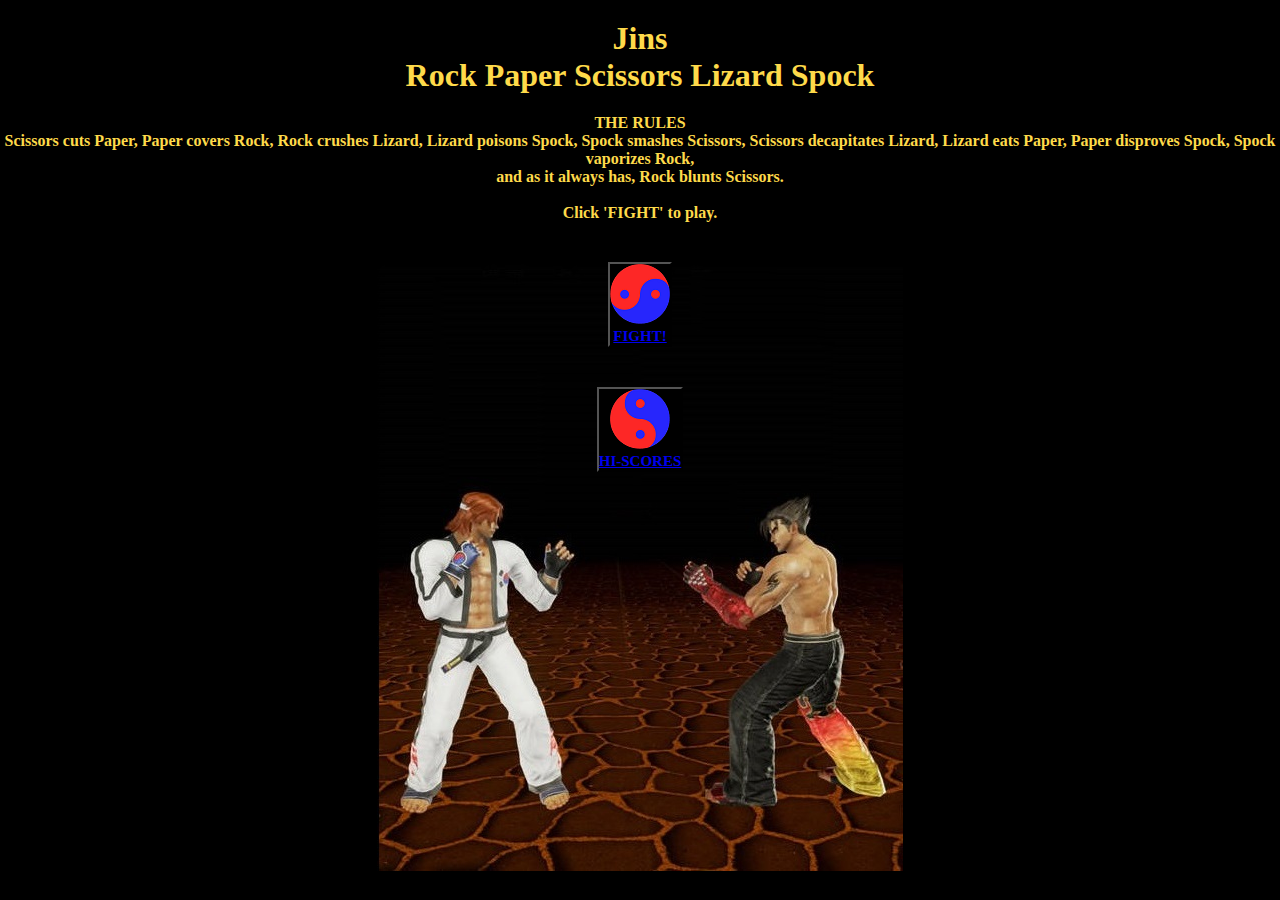
<file: index.html>
<!DOCTYPE html>
<html lang="en">

<head>
    <meta charset="UTF-8">
    <meta name="viewport" content="width=device-width, initial-scale=1.0">
    <meta name="Rock Paper Scissors Game" content="A Rock Paper Scissors Game.....">
    <meta name="keywords" content="rock paper scissors game jin">
    <link rel="stylesheet" href="assets/css/index.css">
    <title>Yins Rock Paper Scissors</title>
</head>

<body>

<header>
    <h1>Jins</h1>
    <h1>Rock Paper Scissors Lizard Spock</h1>
</header>

<h4>THE RULES<br>
    Scissors cuts Paper, Paper covers Rock, Rock crushes Lizard, Lizard poisons Spock, Spock smashes Scissors, Scissors decapitates Lizard, Lizard eats Paper, Paper disproves Spock, Spock vaporizes Rock,<br>and as it always has, Rock blunts Scissors.<br><br>Click 'FIGHT' to play.</h4>

<div id="fight">
    <button><a href="game.html"><img src="assets/images/rock.png" alt="Rock"><br>FIGHT!</a></button>
</div>

<div id="hiscores">
   <button><a href="hiscores.html"><img src="assets/images/paper.png" alt="Paper"><br>HI-SCORES</a></button>
</div>

</body>
</file>
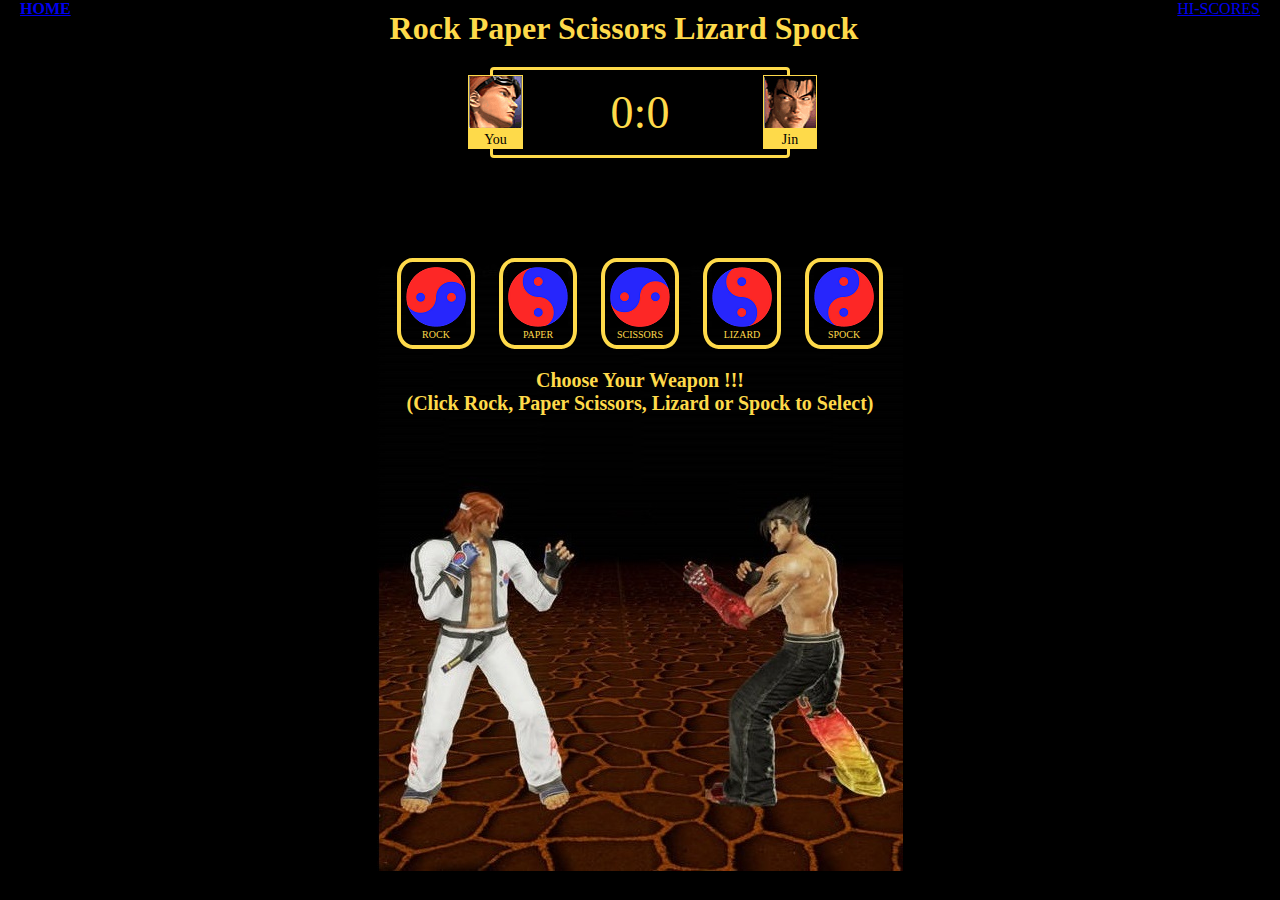
<file: game.html>
<!DOCTYPE html>
<html lang="en">

<head>
    <meta charset="UTF-8">
    <meta name="viewport" content="width=device-width, initial-scale=1.0">
    <meta name="Rock Paper Scissors Game" content="A Rock Paper Scissors Game.....">
    <meta name="keywords" content="rock paper scissors game jin">
    <link rel="stylesheet" href="assets/css/game.css">
    <title>Yins Rock Paper Scissors Lizard Spock</title>
</head>

<body>
<header>
    <div id="leftheader"><a href="index.html">HOME</a></div>
    <div id="rightheader"><a href="hiscores.html">HI-SCORES</a></div>
</header>
    
<div class="title"><h1>Rock Paper Scissors Lizard Spock</h1></div>
   

<div class="score-board">
    <div id="user-label" class="badge"><img src="assets/images/you.png" alt="Your Face"><br>You</div>
    <div id="computer-label" class="badge"><img src="assets/images/jin.png" alt="Jins Face"><br>Jin</div>
    <span id="user-score">0</span>:<span id="computer-score">0</span>
</div>

<div class="result">
    <p> <br> <br></p>
</div>

<div class="choices">
    <div class="choice" id="Rock">
    <img src="assets/images/rock.png" alt="Rock"><br><p>ROCK</p>
    </div>
    
    <div class="choice" id="Paper">
    <img src="assets/images/paper.png" alt="Paper"><br><p>PAPER</p>
    </div>
    
    <div class="choice" id="Scissors">
    <img src="assets/images/scissors.png" alt="Scissors"><br><p>SCISSORS</p>
    </div>
    
    <div class="choice" id="Lizard">
    <img src="assets/images/lizard.png" alt="Lizard"><br><p>LIZARD</p>
    </div>

    <div class="choice" id="Spock">
        <img src="assets/images/spock.png" alt="Spock"><br><p>SPOCK</p>
        </div>
    
<p id="action-message">Choose Your Weapon !!!<br>(Click Rock, Paper Scissors, Lizard or Spock to Select)</p>

</div>





    <script src="assets/js/game.js"></script>
  </body>
</file>
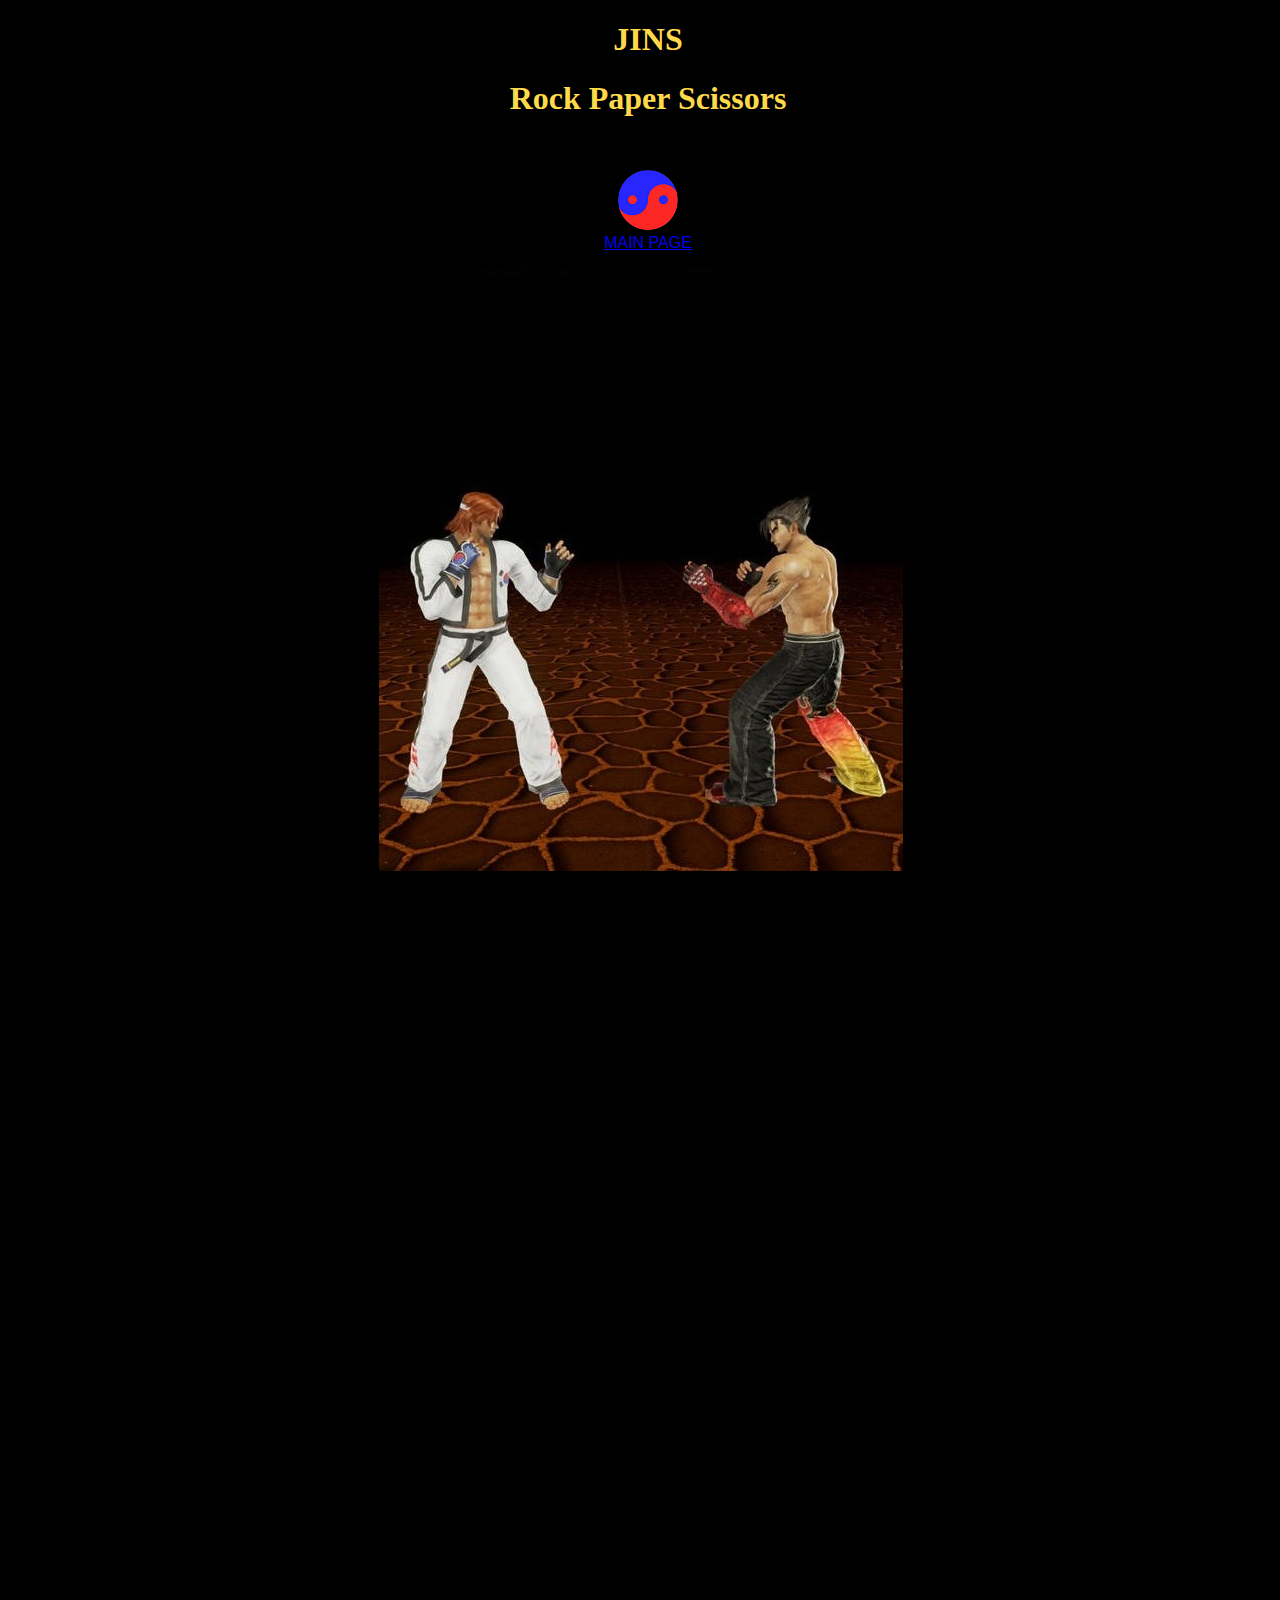
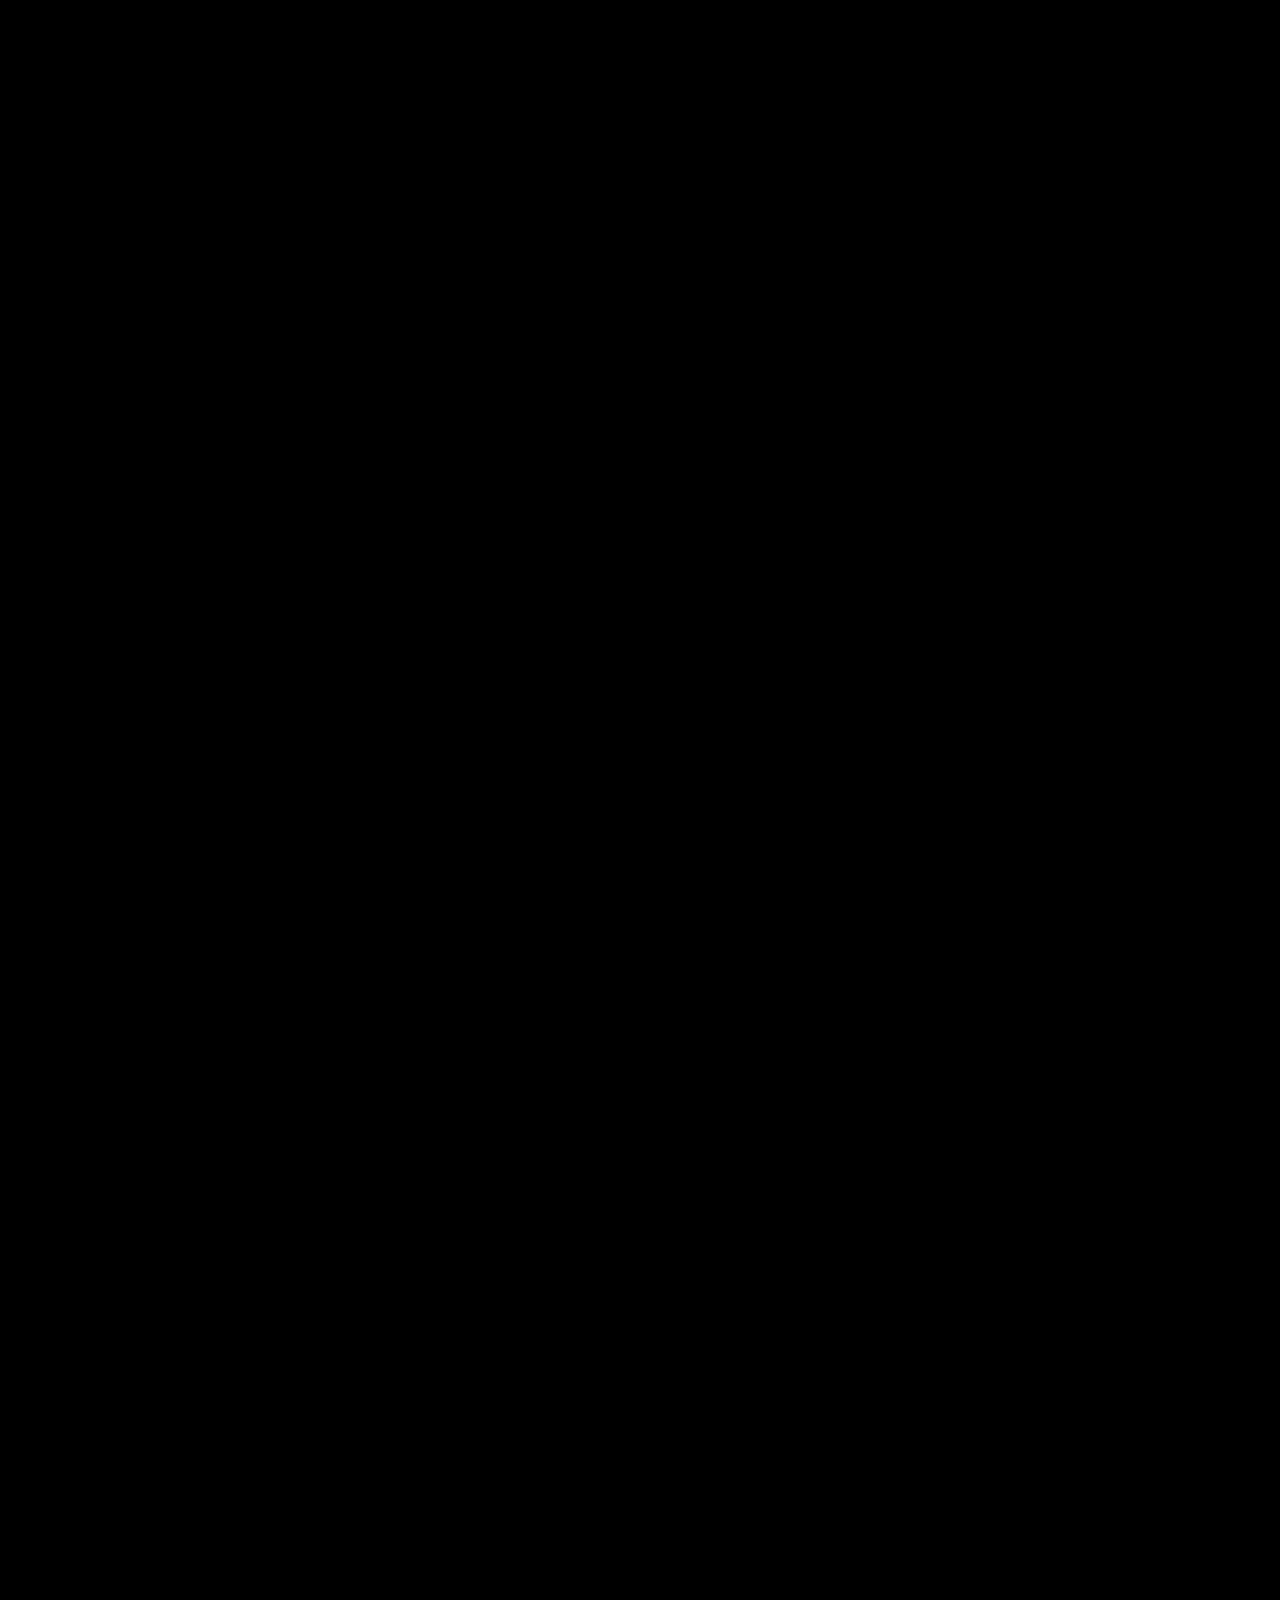
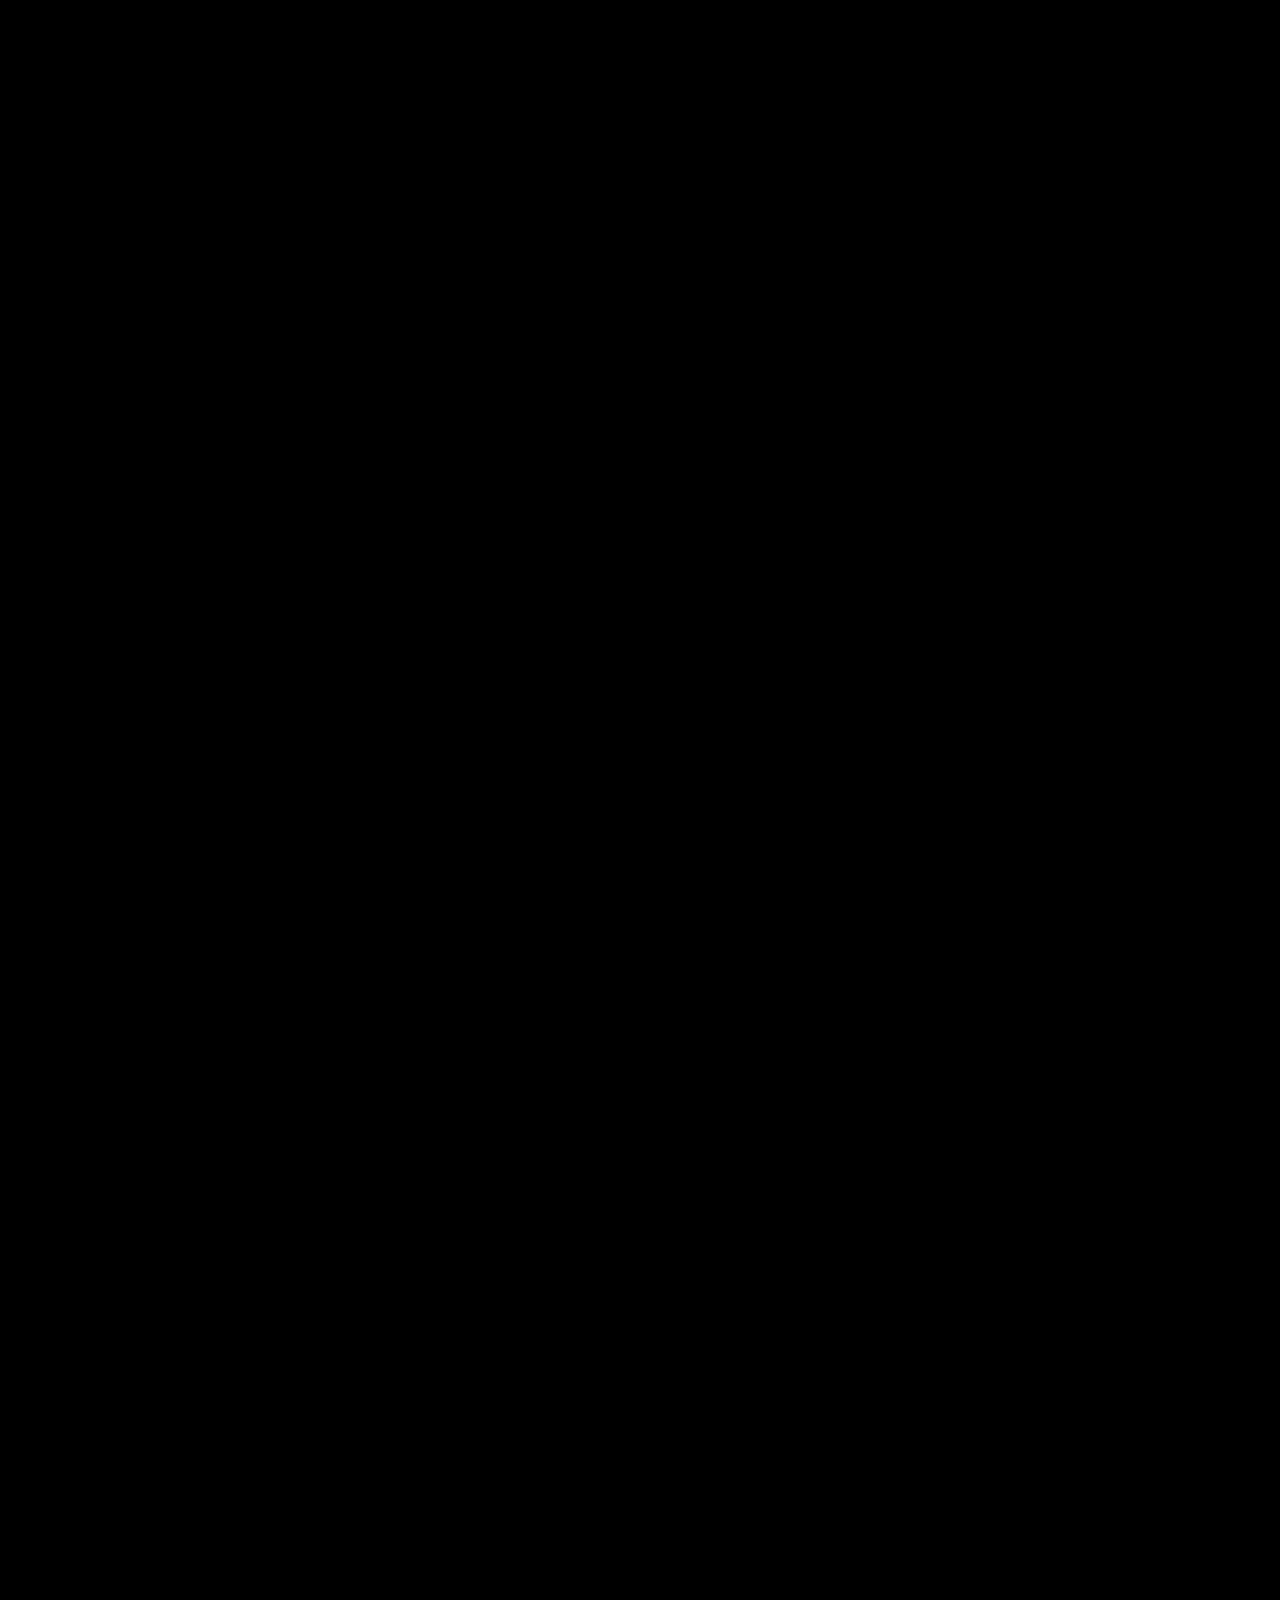
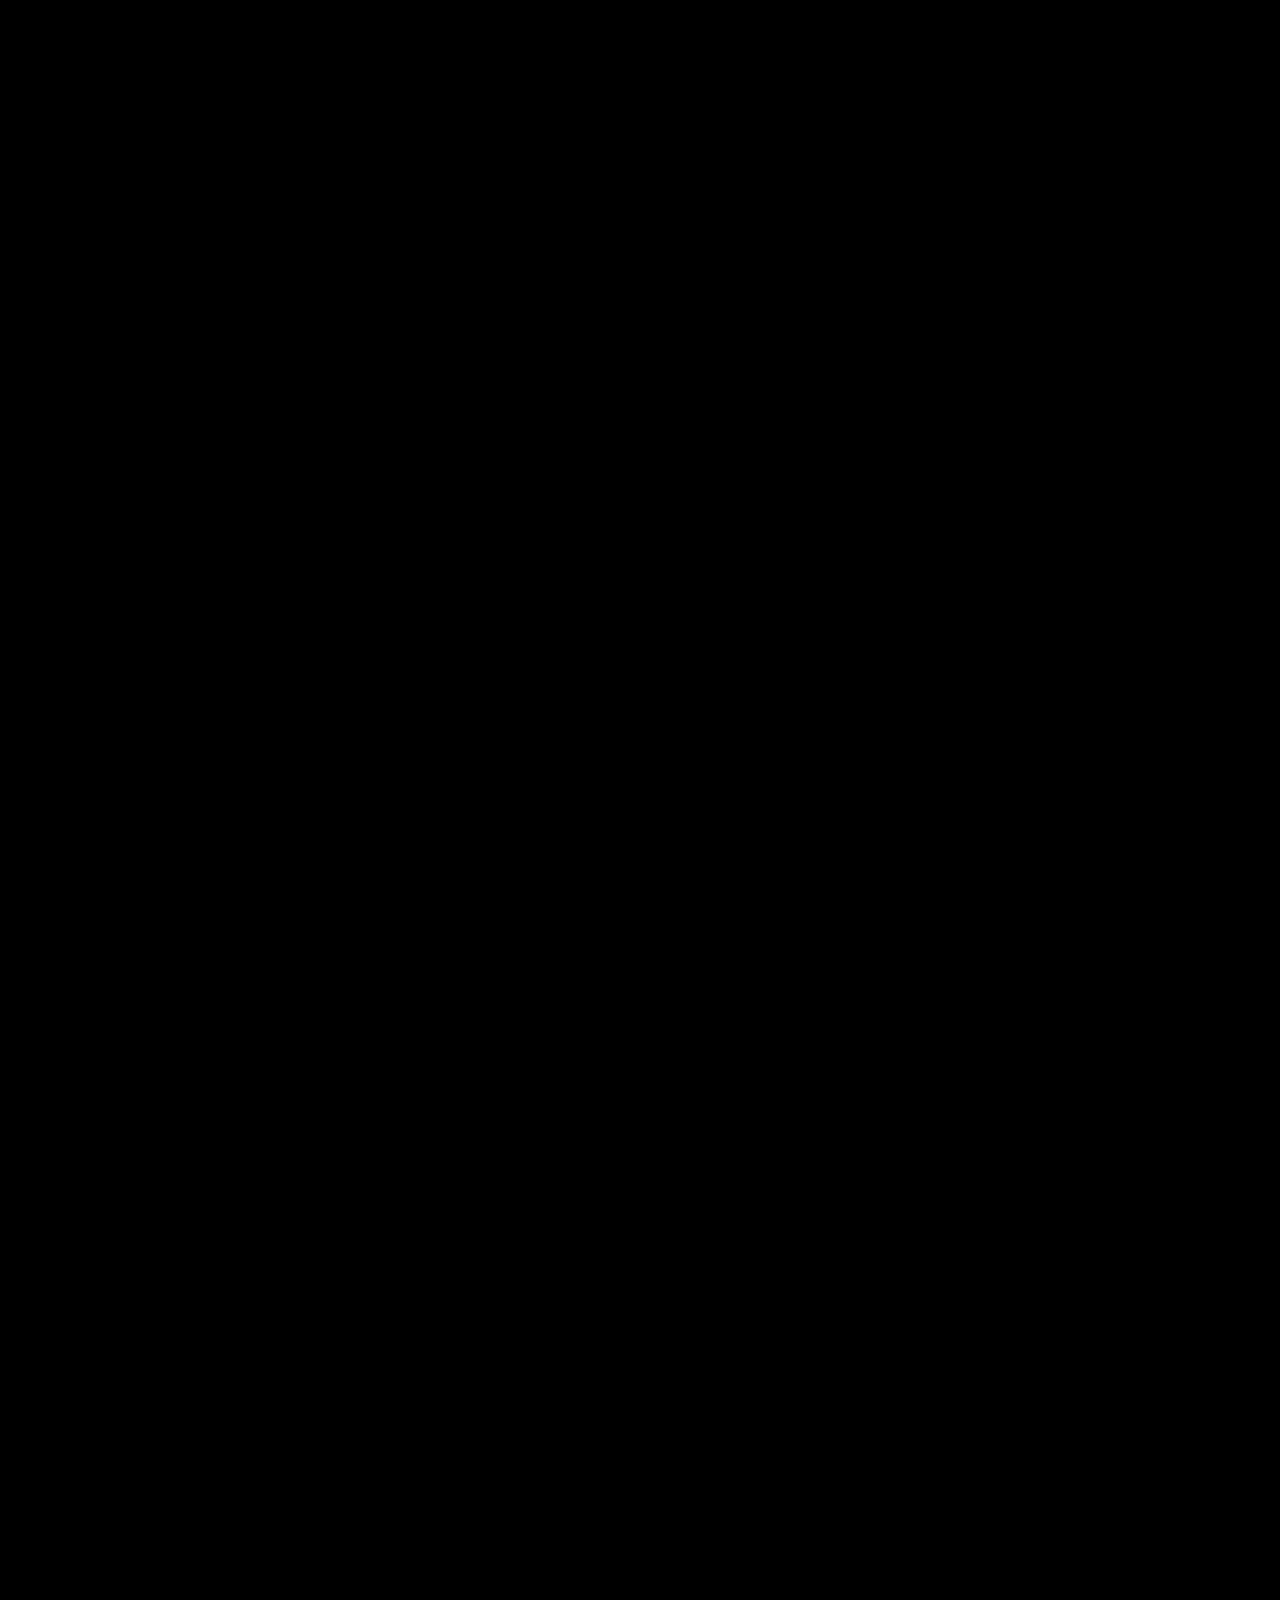
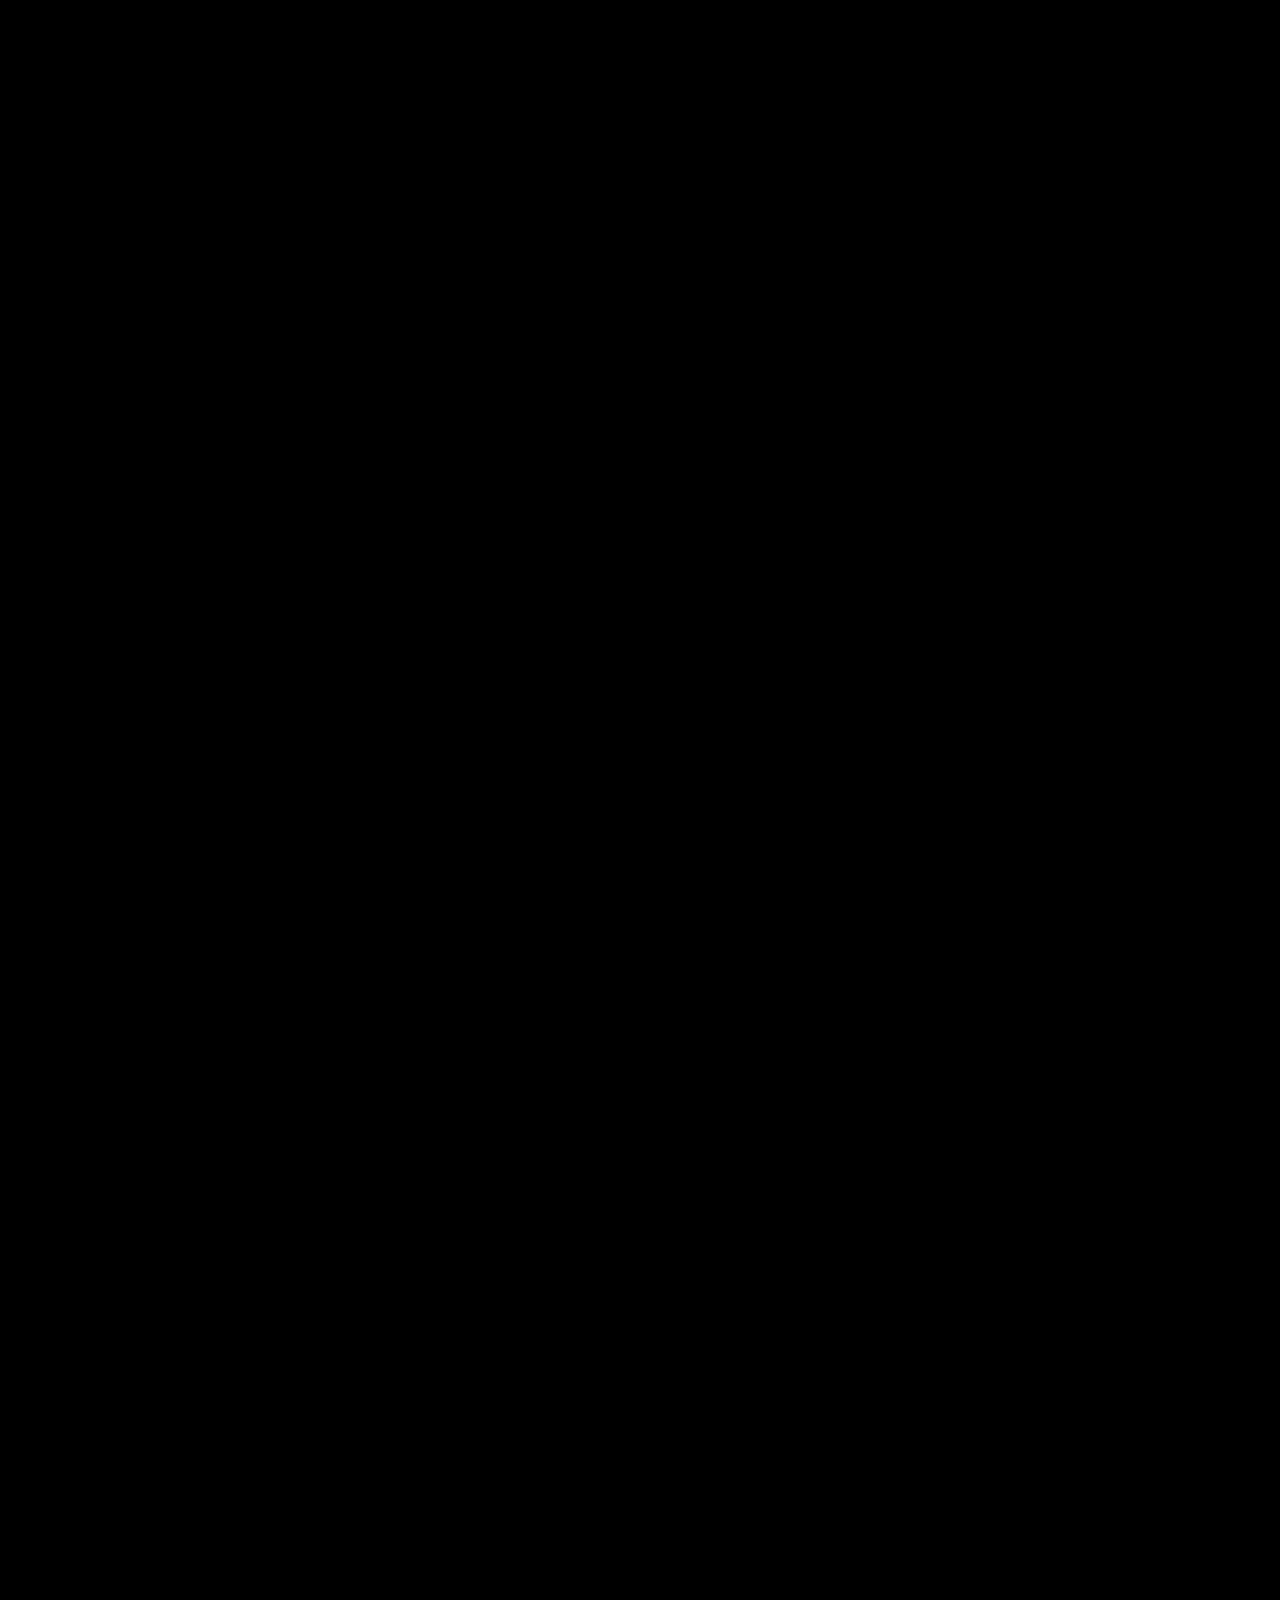
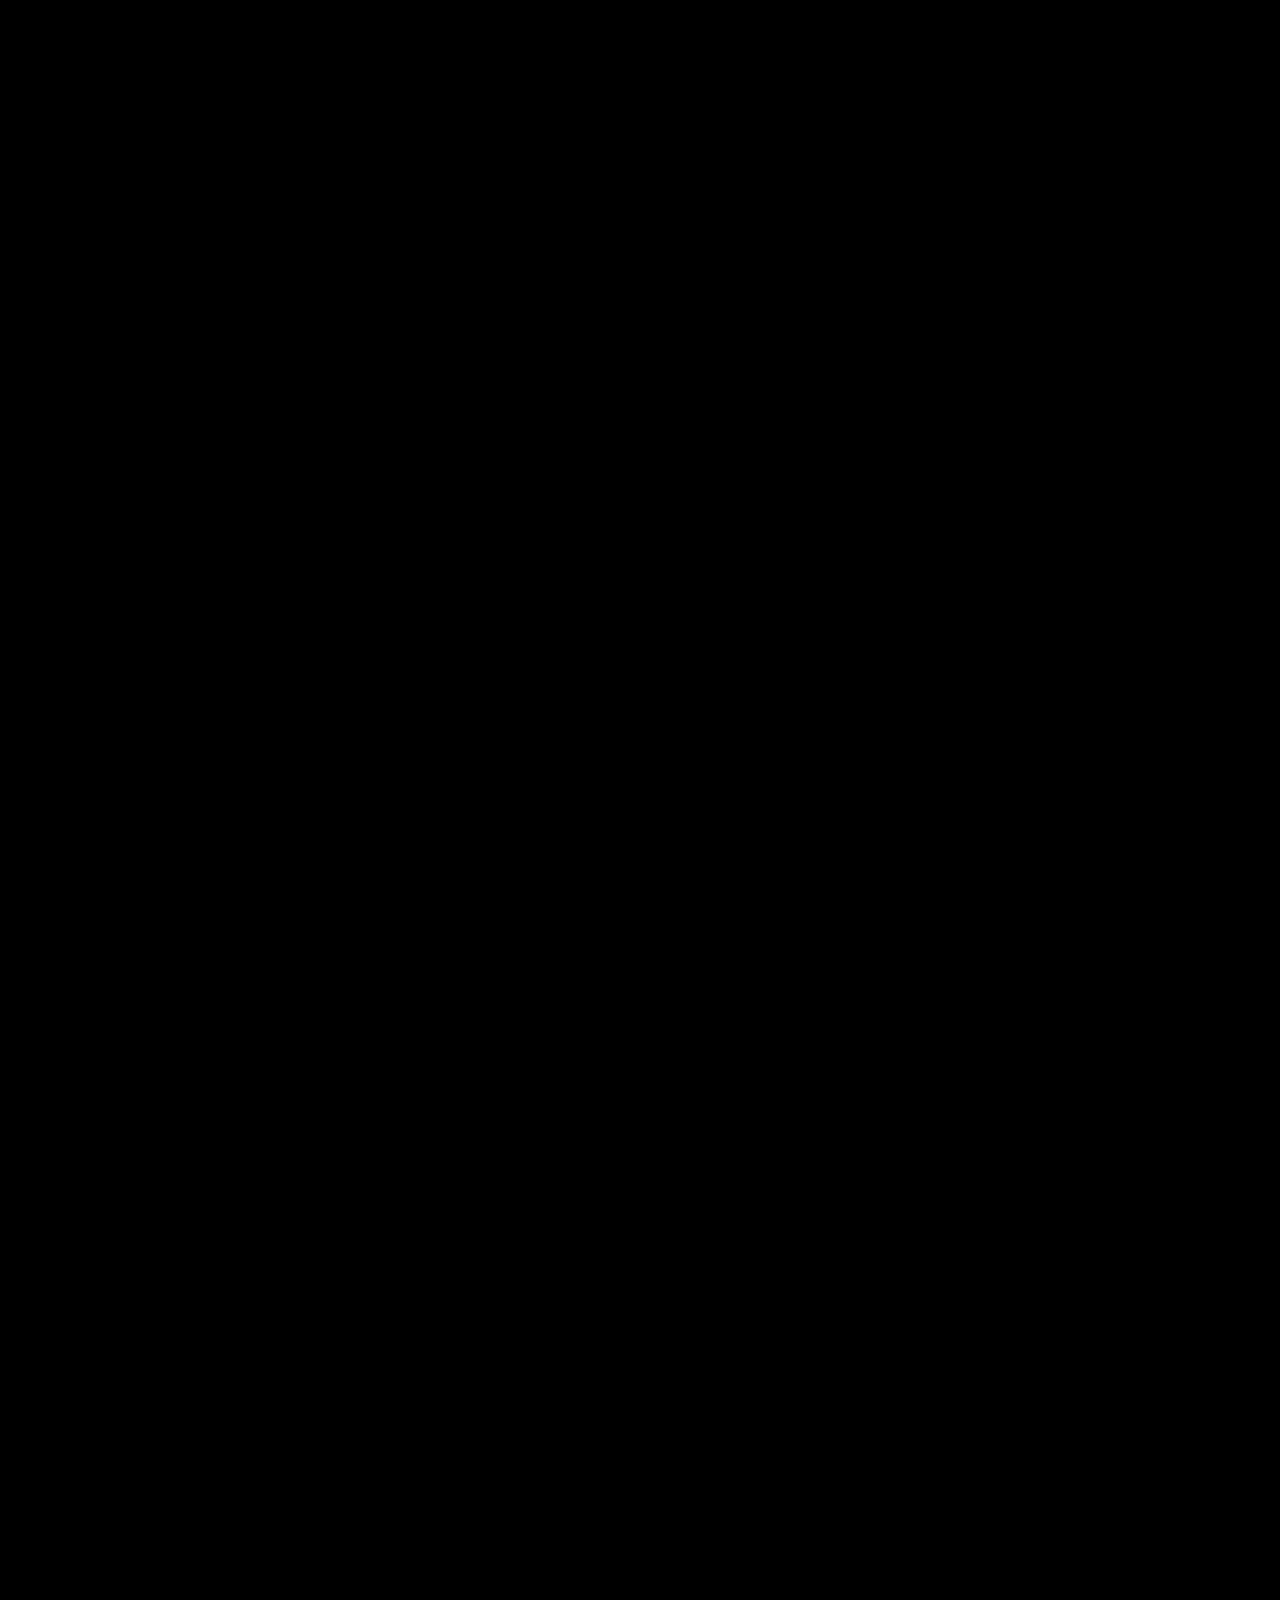
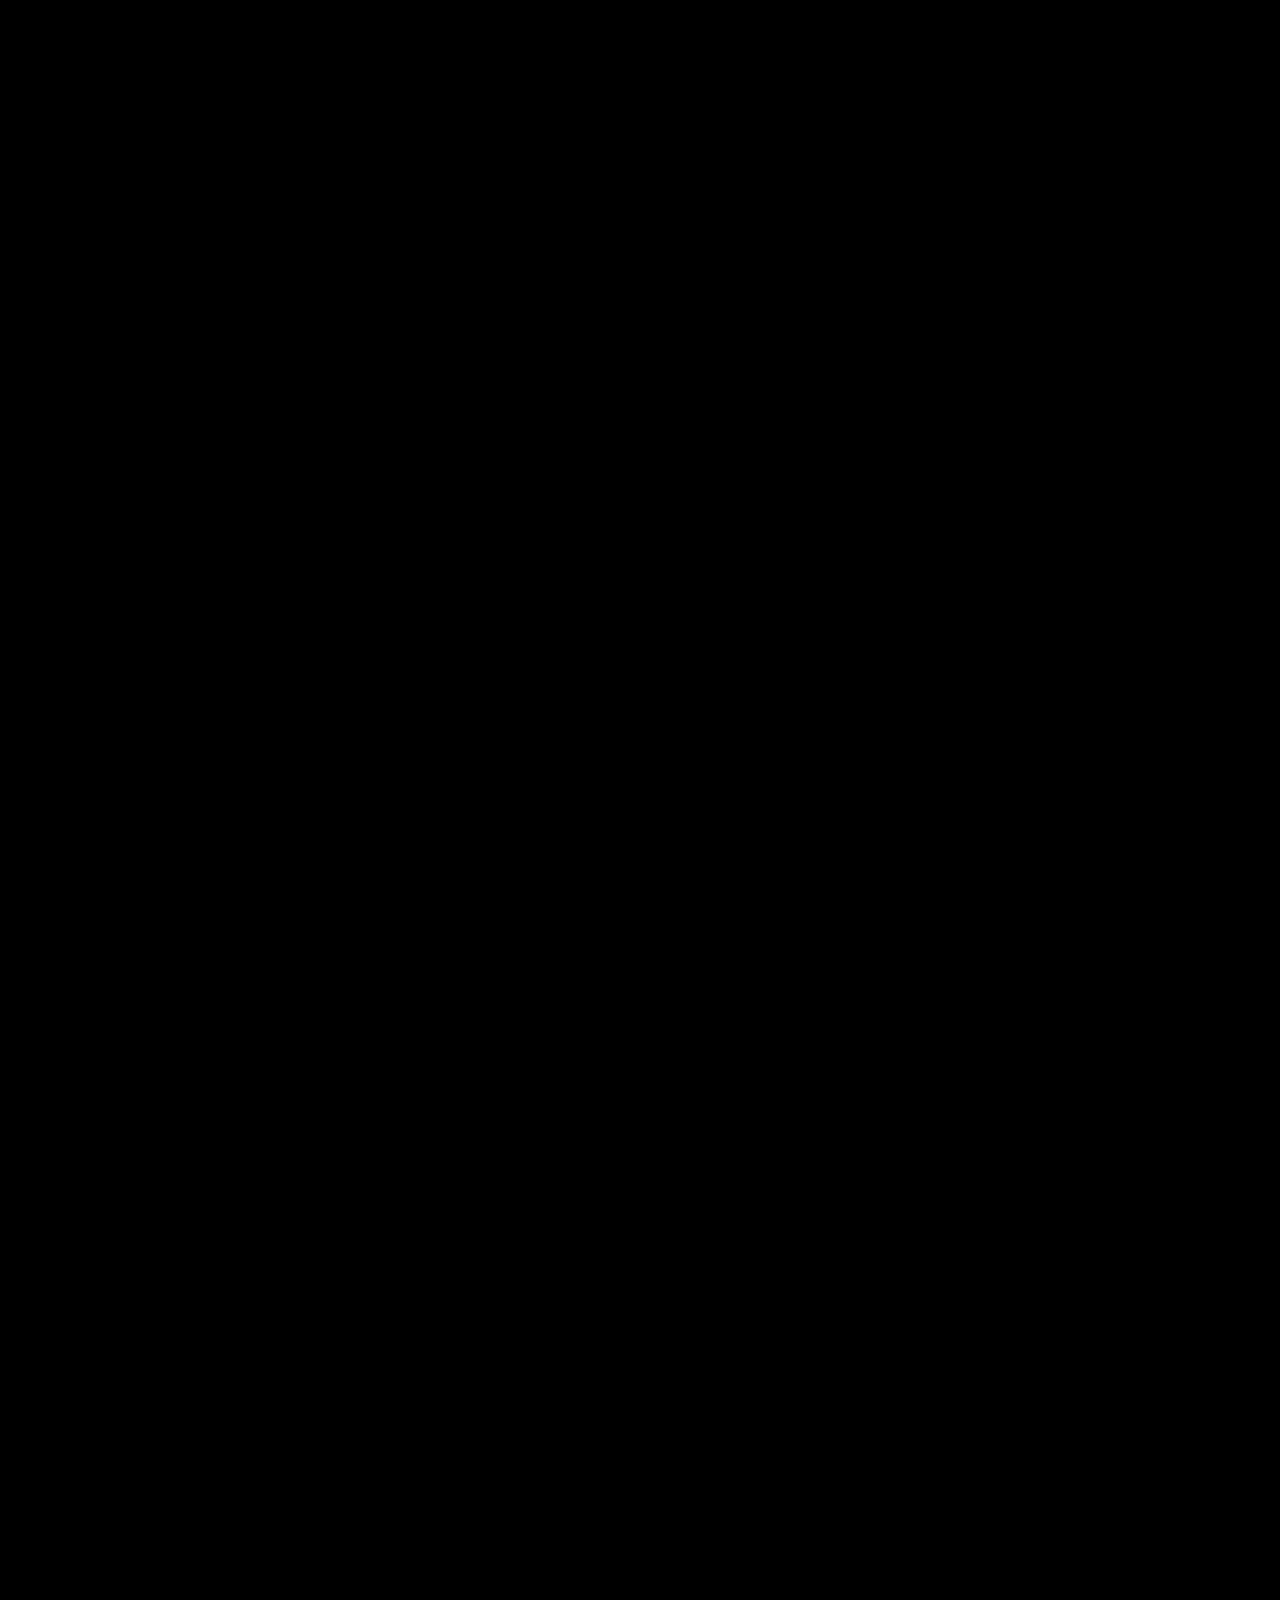
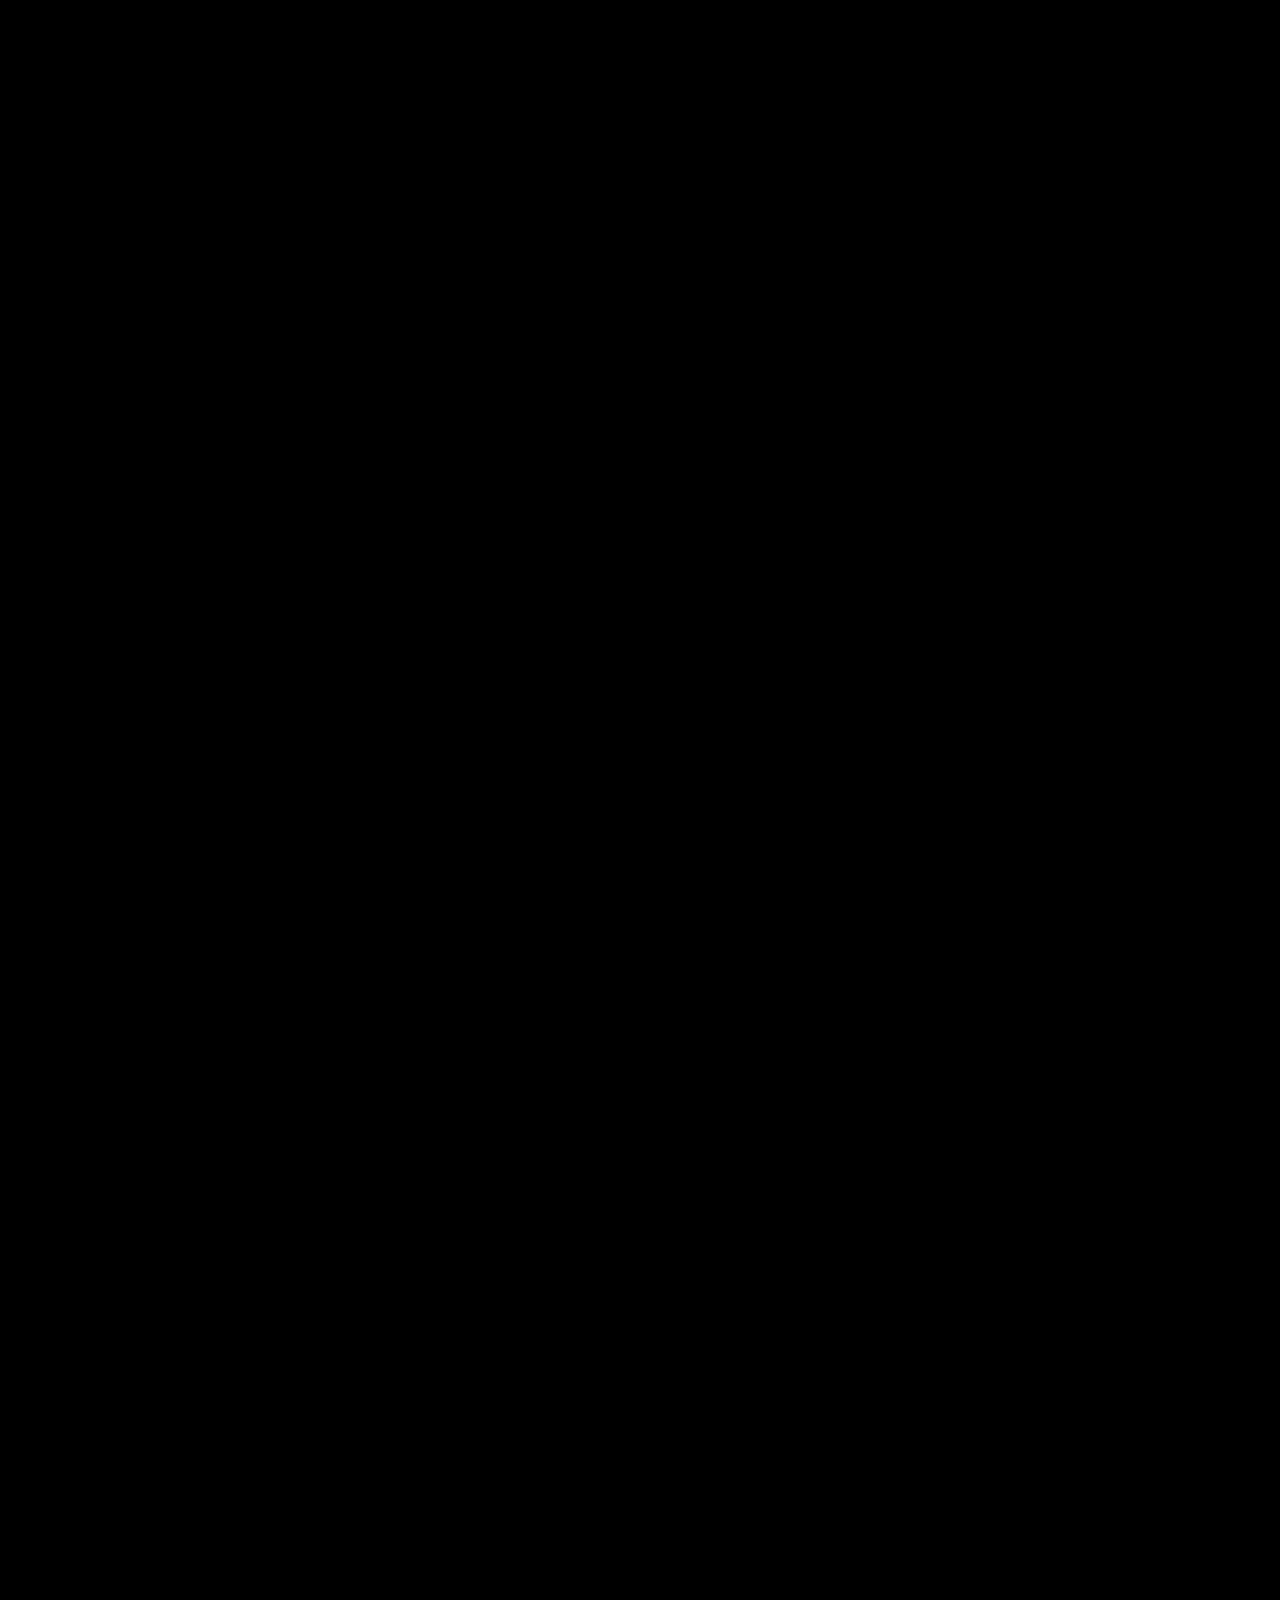
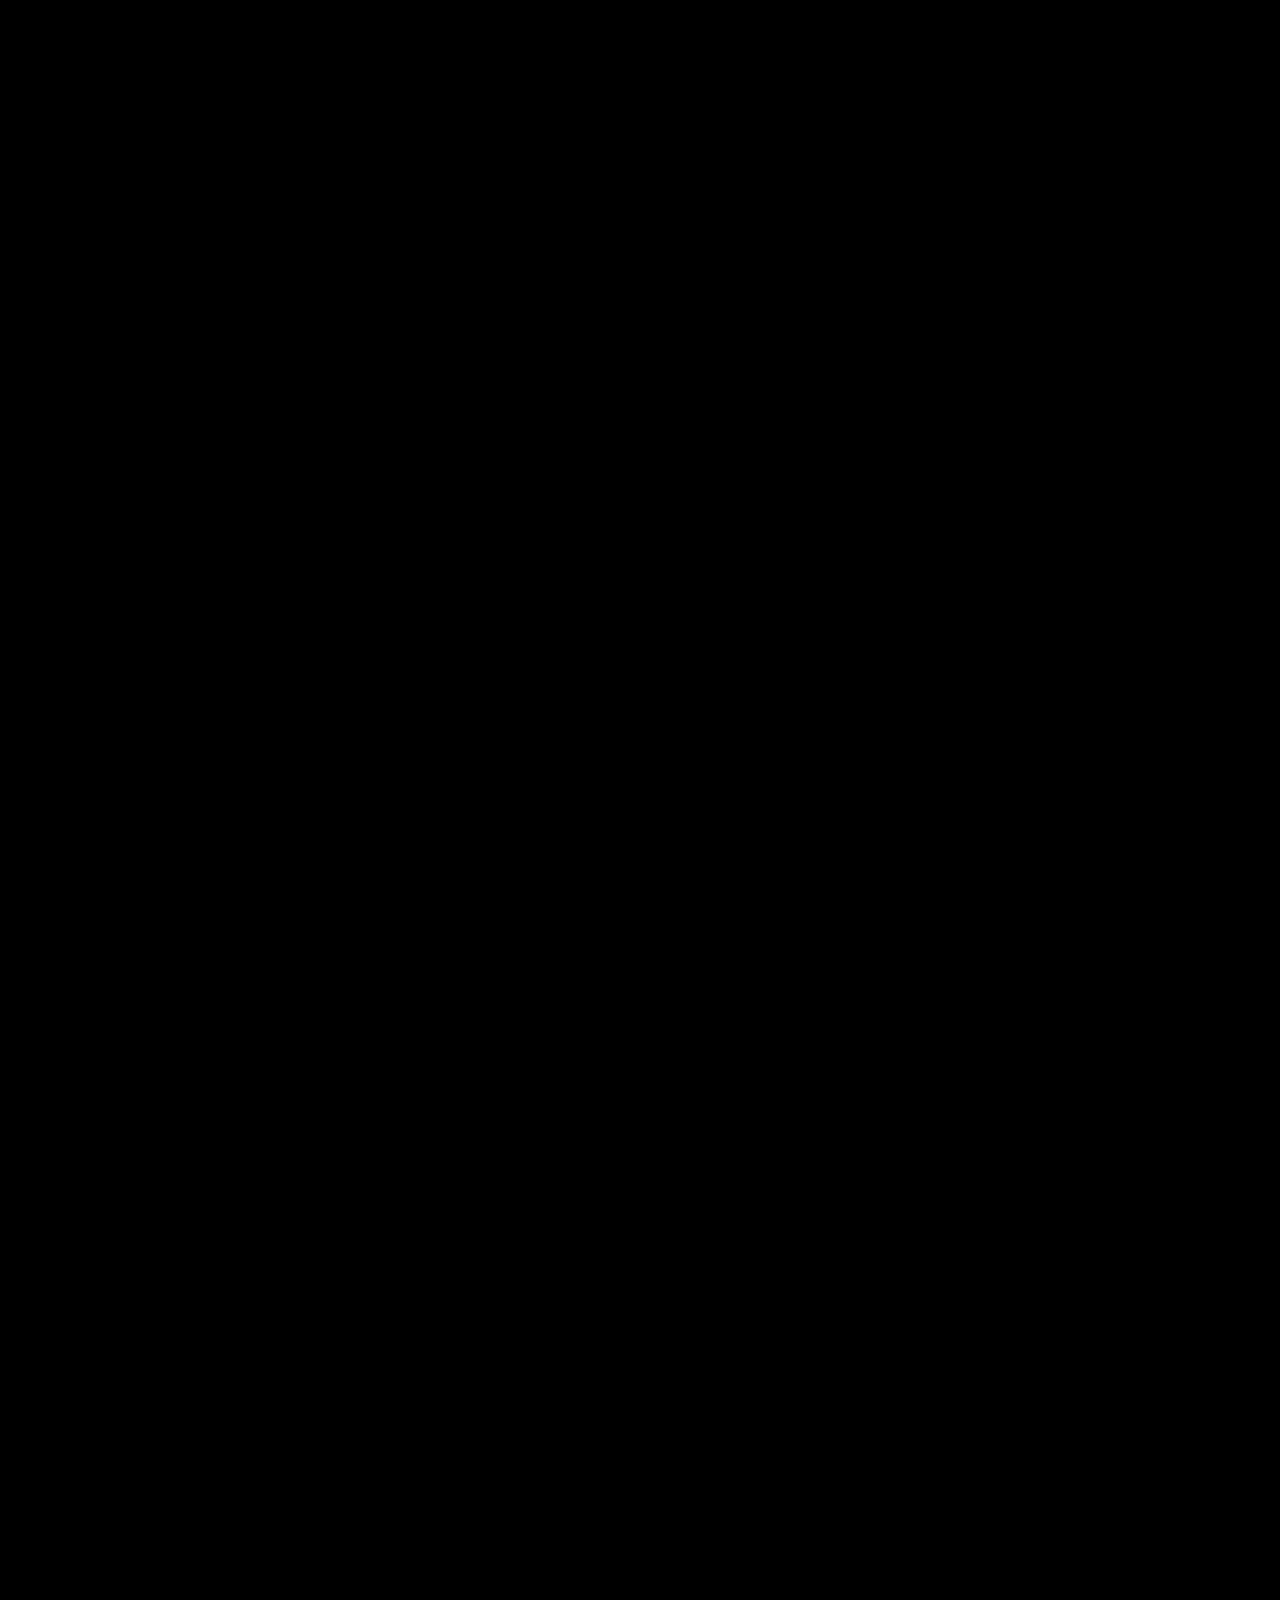
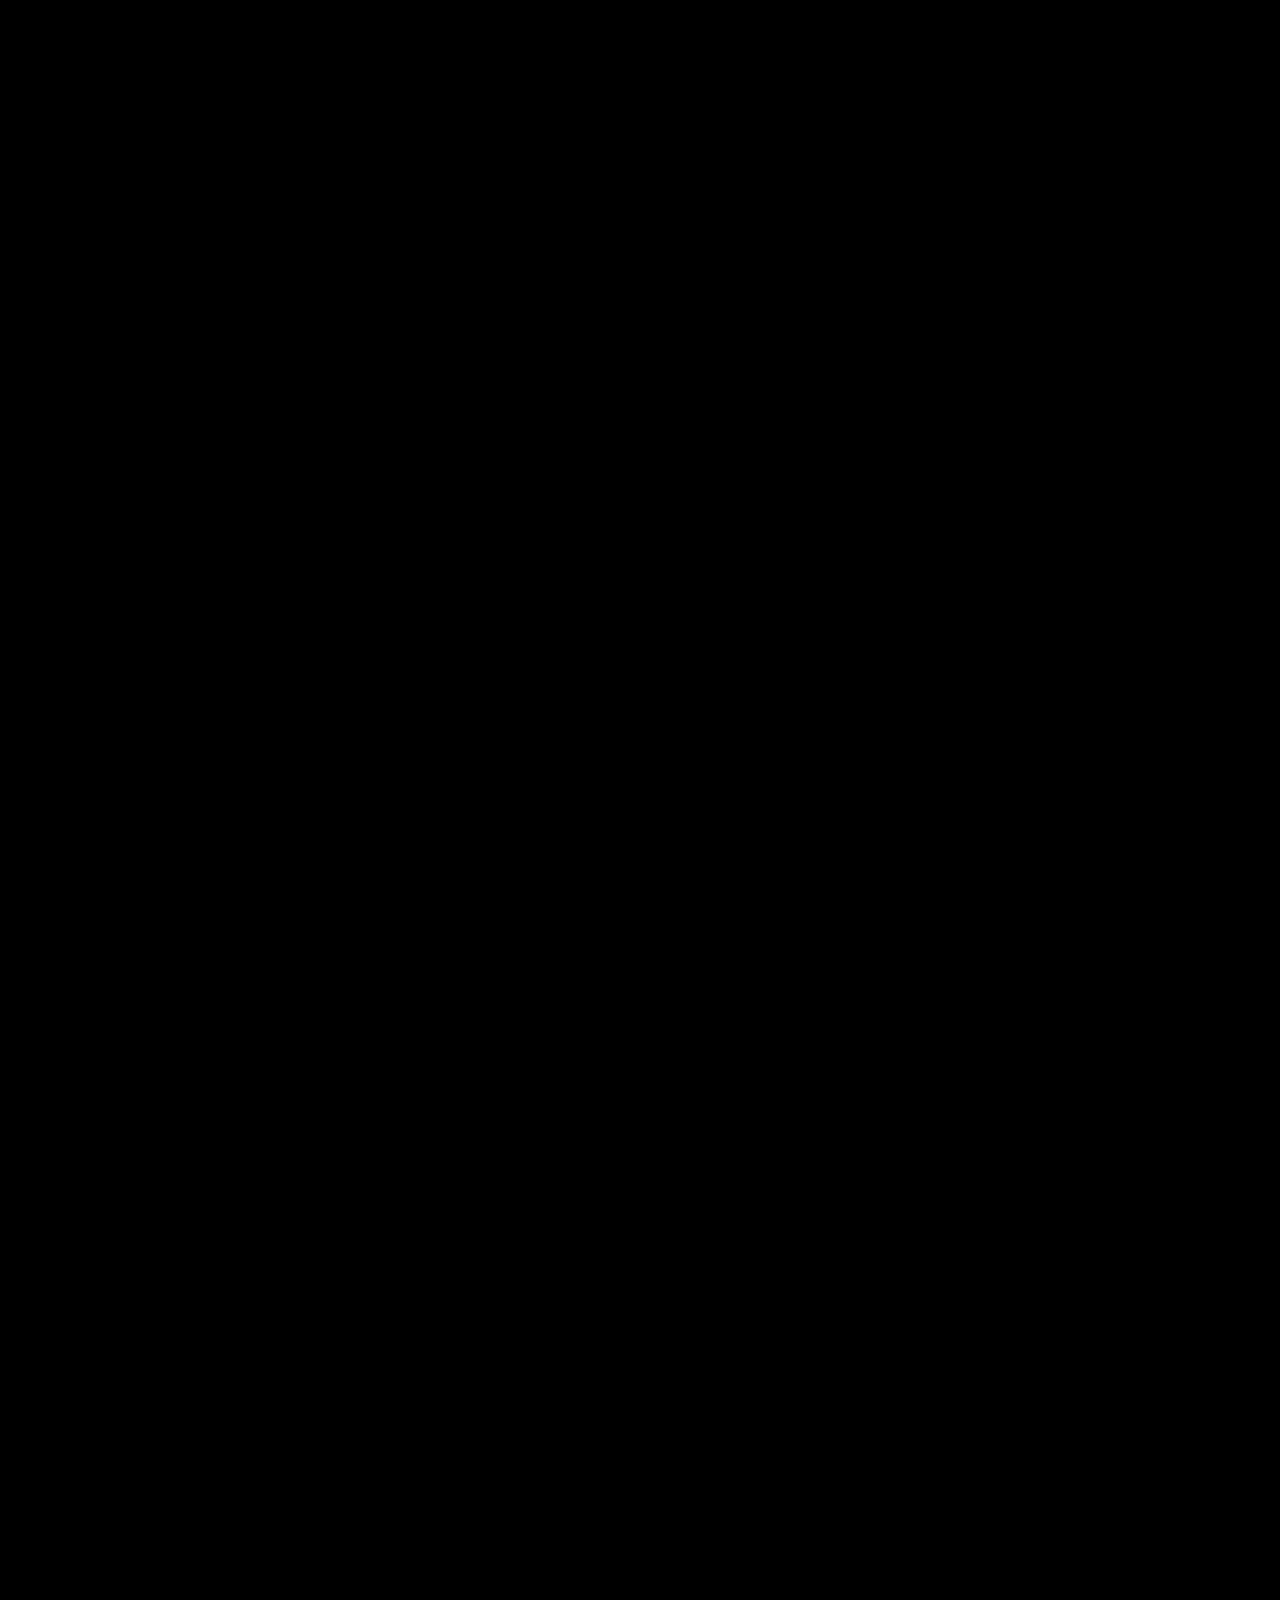
<file: hiscores.html>
<!DOCTYPE html>
<html lang="en">

<head>
    <meta charset="UTF-8">
    <meta name="viewport" content="width=device-width, initial-scale=1.0">
    <meta name="Rock Paper Scissors Game" content="A Rock Paper Scissors Game.....">
    <meta name="keywords" content="rock paper scissors game jin">
    <link rel="stylesheet" href="assets/css/hiscores.css">
    <title>Yins Rock Paper Scissors</title>
</head>

<body>
  <header>
    <h1>JINS</h1>
    <h1>Rock Paper Scissors</h1>
</header>

    <div id="fight">
        <button><a href="index.html"><img src="assets/images/scissors.png" alt="scissors"><br>MAIN PAGE</a></button>
    </div>

    <div class="fade"></div>

    <section class="star-wars">
      <div class="crawl">
        <div class="title">
          <h1>JINS</h1>
          <h2>FINEST WARRIORS</h2>
        </div>
        
        <p>AJAX 20,000</p>
        <p>HERC 19,700</p>
        <p>BLOB 19,700</p>
        <p>RITA 19,600</p>
        <p>RICK 19,400</p>
        <p>DIVA 19,200</p>
        <p>YOLO 19,100</p>
        <p>LOLO 18,800</p>
        <p>SEAO 18,600</p>
        <p>RUNN 18,400</p>
        <p>INGO 18,000</p>
        <p>UTOF 17,900</p>
        <p>NAME 17,700</p>
        <p>SOOO 17,400</p>
        <p>DAVE 15,000</p>
      </div>
    </section>


</body>
</file>
<file: assets/css/index.css>
* {
    margin: 0;
    padding: 0;
    box-sizing: border-box;
    font-family: 'Times New Roman', Times, serif;
    }

    body {
        background: url(../images/background.jpg) no-repeat fixed center;
        background-color: black;
        color: #feda4a;
    }
    
    header {
        color: #feda4a;
        padding-top: 20px;
        text-align: center;
    }
    
    
    h2  {
        color: #feda4a;
        text-align: center;
        padding-top: 20px;
    }

    h4  {
        color: #feda4a;
        text-align: center;
        padding-top: 20px;
    }

    #fight {
        color: white;
        text-align: center;
        padding-top: 40px;
    }

    #hiscores {
        color: white;
        text-align: center;
        padding-top: 40px;
    }

    button {
        background-color: black;
        color: white;
        text-decoration: none;
        display: inline-block;
        font-weight: bold;
        font-size: 15px;
      }

    button:hover {
       cursor: pointer;
       color: white;
       font-weight: bold;
    }

    #fight:hover {
        cursor: pointer;
        color: white;
        font-weight: bold;
    }

    #hiscores:hover {
        cursor: pointer;
        color: white;
        font-weight: bold;
    }
</file>
<file: assets/css/game.css>
* {
margin: 0;
padding: 0;
box-sizing: border-box;
}

body {
    font-family: 'Times New Roman', Times, serif;
    background: url(../images/background.jpg) no-repeat fixed center;  
    background-color: black;
}

header {
    color: #feda4a;
}



#leftheader {
    color: white;
    float: left;
    padding-left: 20px;
}

#leftheader:hover {
    color: white;
    font-weight: bolder;
}


#rightheader {
    color: white;
    float: right;
    padding-right: 20px;
}

#rightheader:hover {
    color: white;
    font-weight: bolder;
}

.title {
    padding: 10px;
}

.title > h1 {
        color: #feda4a;
        text-align: center;
}

.score-board {
    margin: 10px auto;
    border: 3px solid #feda4a;
    border-radius: 4px;
    text-align: center;
    width: 300px;
    color: #feda4a;
    font-size: 46px;
    padding: 16px 20px;
    position:relative;
}

.badge {
    background: #feda4a;
    border: 1px solid #feda4a;
    color: black;
    font-size: 14px;
    padding: 0px 0px;
}

#user-label {
    position:absolute;
    top: 5px;
    left: -25px;
}

#computer-label {
    position:absolute;
    top: 5px;
    right: -30px;
}   

.result {
    font-size: 35px;
    color: #feda4a;
}

.result > p {
    text-align: center;
    font-weight: bold;
    }

.choices {
    margin-top: 10px;
    text-align: center;
}

.choice {
    border: 4px solid #feda4a;
    border-radius: 20%;
    margin: 0 10px;
    padding: 5px;
    display: inline-block;
    transition: all 0.3s ease; 
    color:#feda4a;
    font-size: 10px;
}

.choice:hover {
    cursor: pointer;
    background: #feda4a;
    color: white;
    font-weight: bold;
}

#action-message {
    text-align: center;
    color: #feda4a;
    font-weight: bold;
    font-size: 20px;
    margin-top: 20px;
    }
 
.green-glow {
    border: 4px solid #4dcc7d;
    box-shadow: 0 0 10px #31b43a ;
}
    
.red-glow {
    border: 4px solid #fc121b;
    box-shadow: 0 0 10px #d01115 ;
}
    
.grey-glow {
border: 4px solid #464647;
box-shadow: 0 0 10px #25292b ;
}
</file>
<file: assets/css/hiscores.css>
body {
    width: 100%;
    height: 100%;
    background: #000;
    overflow: hidden;
    background: url(../images/background.jpg) no-repeat fixed center;
    background-color: black;
  }

  header {
    color: #feda4a;
}

 h1 {
    color: #feda4a;
    text-align: center;
}

#fight {
    color: red;
    text-align: center;
    padding-top: 20px;
}

button {
    background-color: black;
    border: 12px;
    padding: 12px 32px;
    text-align: center;
    text-decoration: none;
    display: inline-block;
    font-size: 16px;
  }

  button:hover {
    cursor: pointer;
    color: white;
    font-weight: bold;
}

  .fade {
    position: relative;
    width: 100%;
    min-height: 60vh;
    top: -25px;
  
    z-index: 1;
  }
  
  .star-wars {
    display: flex;
    justify-content: center;
    position: relative;
    height: 600px;
    color: #feda4a;
    font-family: 'Pathway Gothic One', sans-serif;
    font-size: 500%;
    font-weight: 600;
    letter-spacing: 6px;
    line-height: 125%;
    perspective: 400px;
    text-align: center;
  }
  
  .crawl {
    position: relative;
    top: 99999px;
    transform-origin: 50% 100%;
    animation: crawl 60s linear;
  }
  
  .crawl > .title {
    font-size: 90%;
    text-align: center;
  }
  
  .crawl > .title h1 {
    margin: 0 0 100px;
    text-transform: uppercase;
  }
  
  @keyframes crawl {
    0% {
      top: -100px;
      transform: rotateX(20deg)  translateZ(0);
    }
    100% { 
      top: -6000px;
      transform: rotateX(25deg) translateZ(-2500px);
    }
  }
</file>
